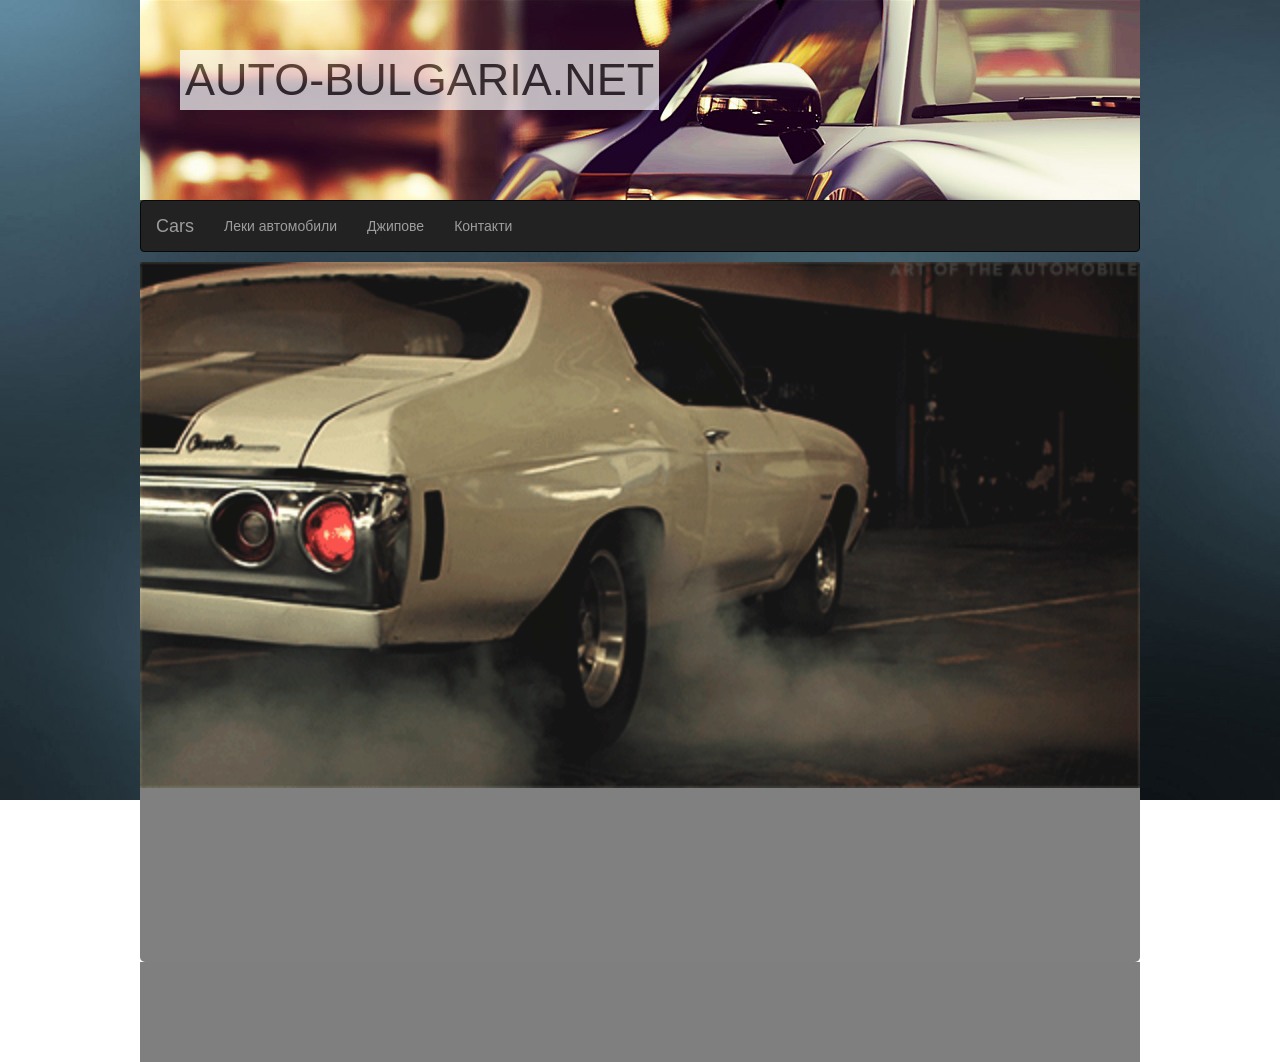
<file: index.html>
<!DOCTYPE html>
<html lang="en">
	<head>
		<title>Cars</title>
		<meta charset ="utf-8">
		<meta name="viewport" content="width=device-width, initial-scale=1">
		<link rel="stylesheet" href="http://maxcdn.bootstrapcdn.com/bootstrap/3.3.5/css/bootstrap.min.css">
		<script src="https://ajax.googleapis.com/ajax/libs/jquery/1.11.3/jquery.min.js"></script>
		<script src="http://maxcdn.bootstrapcdn.com/bootstrap/3.3.5/js/bootstrap.min.js"></script>
    <link rel=stylesheet href="style.css">
  </head>
	
	<body>
		<header>
        <a id="header" href="index.html"></a>
        <a href="index.html"><h1 id="siteURL">AUTO-BULGARIA.NET</h1></a>
      </header>
        <nav class="navbar navbar-inverse" id="0">
          <div class="container-fluid">
            <div class="navbar-header">
              <a class="navbar-brand" href="index.html"  id="aOne">Cars</a>
            </div>
            <div class="divNav">
              <ul class="nav navbar-nav">
                <li  id="one"><a  class="aOne" href="cars.html">Леки автомобили</a></li>
                <li id="two"><a class="aOne" href="jeeps.html">Джипове</a></li>
                <li id="four"><a class="aOne" href="contacts.html">Контакти</a></li>  
              </ul>
            </div>
          </div>
        </nav>
        <section id="main">
	       <img id="indexBackGIF" src="pictures/tumblr_n6mzdl5yXT1shlg3mo1_500.gif" alt="Car GIF animation">
        </section>
        <footer>
        
        </footer>
	</body>
</html>
</file>
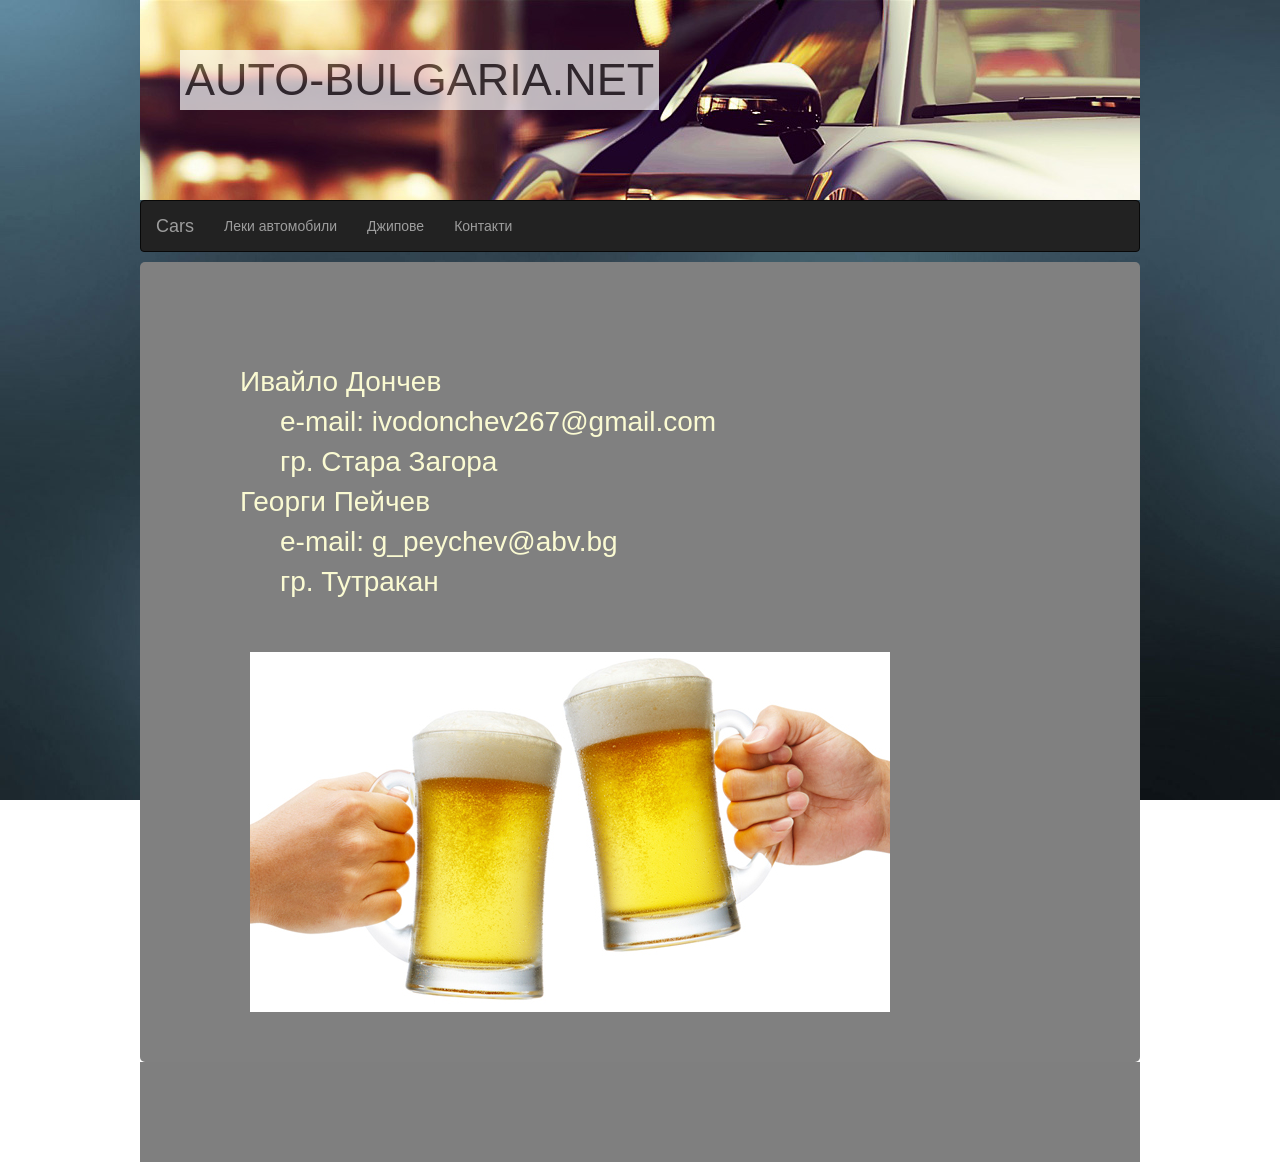
<file: contacts.html>
<!DOCTYPE html>
<html lang="en">
	<head>
		<title>Cars</title>
		<meta charset ="utf-8">
		<meta name="viewport" content="width=device-width, initial-scale=1">
		<link rel="stylesheet" href="http://maxcdn.bootstrapcdn.com/bootstrap/3.3.5/css/bootstrap.min.css">
		<script src="https://ajax.googleapis.com/ajax/libs/jquery/1.11.3/jquery.min.js"></script>
		<script src="http://maxcdn.bootstrapcdn.com/bootstrap/3.3.5/js/bootstrap.min.js"></script>
        <link rel=stylesheet href="style.css">
		<link rel=stylesheet href="style2.css">
    </head>
	
	<body>
		<header>
            <a id="header" href="index.html"></a>
            <a href="index.html"><h1 id="siteURL">AUTO-BULGARIA.NET</h1></a>
        </header>
        <nav class="navbar navbar-inverse" id="0">
          <div class="container-fluid">
            <div class="navbar-header">
              <a class="navbar-brand" href="index.html"  id="aOne">Cars</a>
            </div>
            <div class="divNav">
              <ul class="nav navbar-nav">
                <li  id="one"><a  class="aOne" href="cars.html">Леки автомобили</a></li>
								<li id="two"><a class="aOne" href="jeeps.html">Джипове</a></li>
								<li id="four"><a class="aOne" href="contacts.html">Контакти</a></li>
              </ul>
            </div>
          </div>
        </nav>
        <section id="main">
			<div class="person">
				<ul>
					<li>Ивайло Дончев
						<ul>
							<li> e-mail: ivodonchev267@gmail.com</li>
							<li> гр. Стара Загора</li>
						</ul>
					</li>
					<li>Георги Пейчев
						<ul>
							<li> e-mail: g_peychev@abv.bg</li>
							<li> гр. Тутракан</li>
						</ul>
					</li>
				</ul>
				<div class="pictureBeer"><img src="pictures/beer.jpg" alt="contacts picture"></div>
			</div>
			
        </section>
        <footer>
					
        </footer>
	</body>
</html>
</file>
<file: style.css>
body{
    background-image: url(pictures/backgroundImage.jpg);
    background-attachment: fixed;
    background-repeat: no-repeat;
    background-size: 100%;   
    position: relative;
}
body *{
    max-width: 1000px;
    margin: auto;
    word-break: break-all;
    
}
header{
    height: 200px;
    margin: auto;
    position:relative;
    background-image:url(pictures/header-demo.png);
}
#header{
    width: 100%;
    height: 100%;
    position: absolute;
  
}
#siteURL{
    position: absolute;
    margin-top: 50px;
    margin-left: 40px;
    font-size: 45px;
    opacity: 0.7;
    padding: 5px;
    background-color: white;
    color: #333;
    text-decoration: none;
     word-break: break-all;
}
.divNav ul li .aOne, #aOne{
    
    font-family: Tahoma, Verdana, Arial;
}

.carousel-inner > .item > img,
  .carousel-inner > .item > a > img {
      width: 70%;
      margin: auto;
}
#main{
    height: auto;
    background-color: gray;
    border-radius: 5px;
    margin-top: -10px;
    min-height: 700px;
}

footer{
    height: 10rem;
    background-color: black;
    opacity: 0.5;
}
 #carousel{
    max-height: 300px;
}
#indexBackGIF{
    width: 100%;
}
</file>
<file: style2.css>
.person {
	
    display: inline-block;
    margin-left: 60px;
	margin-top: 100px;
	font-size: 2em;
    color:lightgoldenrodyellow;
}
.person li{
	list-style-type:none;
}
.pictureBeer{
	padding:50px 50px;
}
</file>
